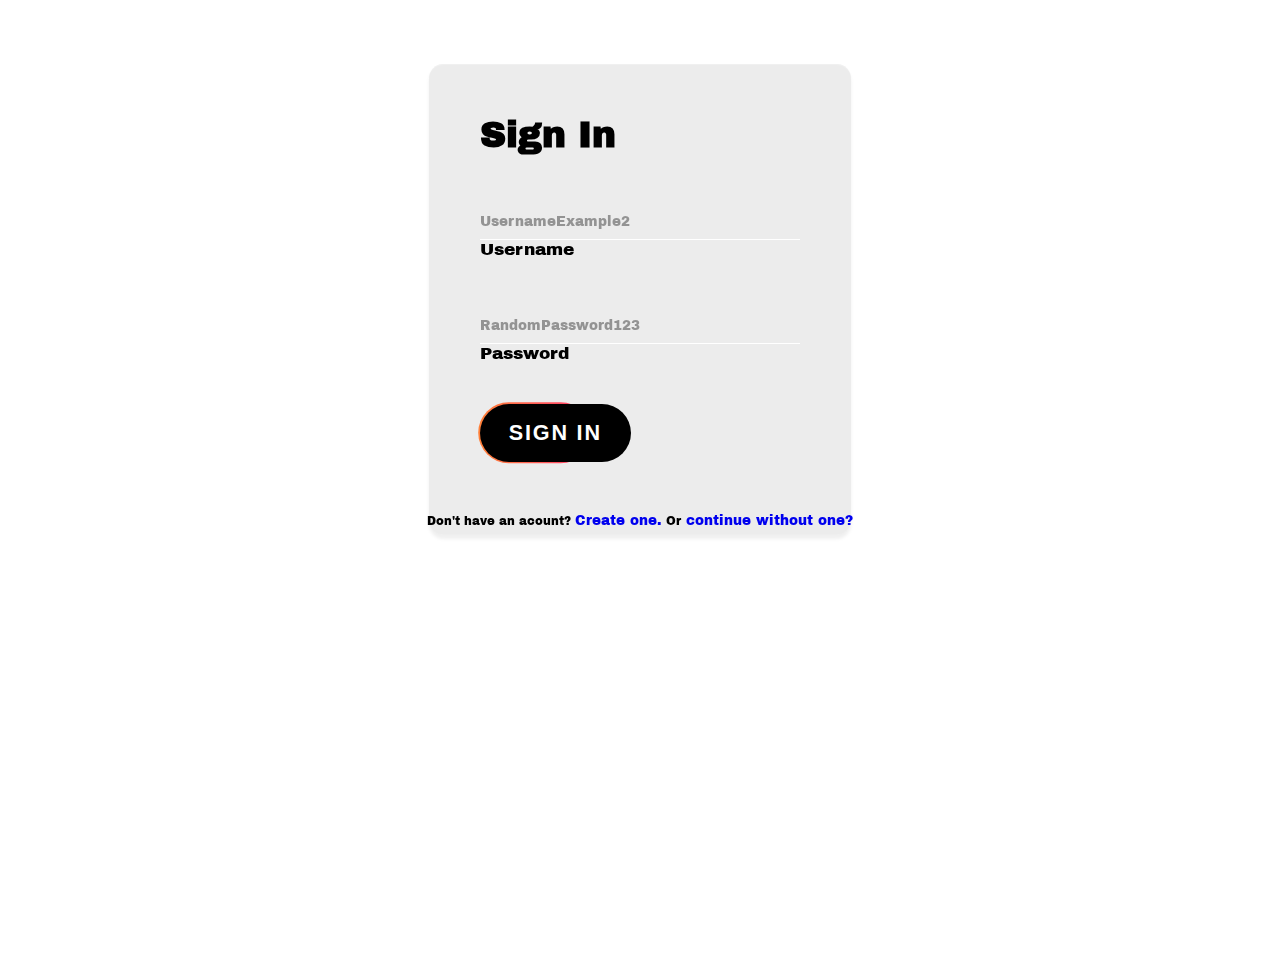
<file: log-in/log-in.html>
<!DOCTYPE html>
<html lang="en">
<head>
    <meta charset="UTF-8">
    <meta name="viewport" content="width=device-width, initial-scale=1.0">
    <title>Sign In</title>
    <link rel="stylesheet" href="/log-in/log-in.css">
   
    <link rel="preconnect" href="https://fonts.googleapis.com">
    <link rel="preconnect" href="https://fonts.gstatic.com" crossorigin>
    <link href="https://fonts.googleapis.com/css2?family=Archivo+Black&display=swap" rel="stylesheet">  
     <script>
        window.addEventListener('DOMContentLoaded', (e) => {
            var gradient = new Gradient;
            gradient.initGradient("#gradient-canvas");
        });
    </script> 
    <script src="/log-in/log-in.js"></script>
</head>
<body>
    <a href="log-in.php"></a>
    <canvas alt="background" id="gradient-canvas" data-js-darken-top data-transition-in ></canvas>
     
    <center>
        <div class="card"> 
     
            <h1>Sign In</h1>
          <form method="post" action="/log-in/log-in.php">
            <div class="email">
                <input class="input-content" type="text" id="username" name="username" required placeholder="UsernameExample2" maxlength="50" required />
                  <label for="username">Username</label>
           </div>
           <div class="password">
                 <input class="input-content" type="password" id="password" name="password" required placeholder="RandomPassword123" maxlength="50" required />
                   <label for="password">Password</label>
           </div>    
           <div id="TheHoleButton">  
           <div class="button-wrapper">
        <button  class="button" type="submit" value="Log In">Sign In</button>
        <div class="button-bg"></div>
        </div> </form>
        </div>
        </div>
        <p >Don't have an acount? <a href="/sign-up/sign-up.html">Create one.</a> Or<a href="/index/index.html"> continue without one?</a>  </p>
    </center>   
</body>
</html>
</file>
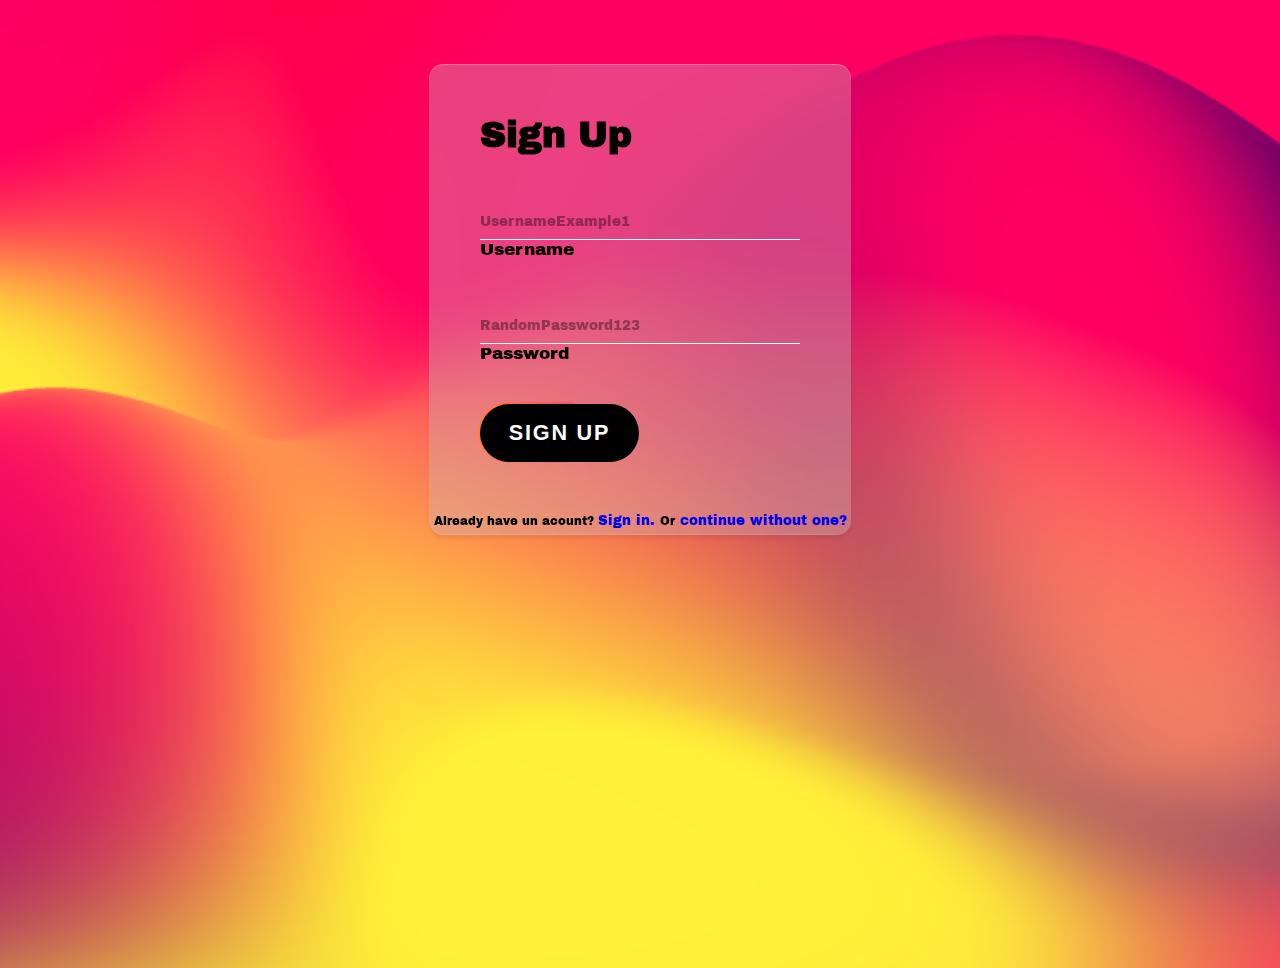
<file: sign-up/sign-up.html>
<!DOCTYPE html>
<html lang="en">
<head>
    <meta charset="UTF-8">
    <meta name="viewport" content="width=device-width, initial-scale=1.0">
    
    <title>Sign Up</title>
    <link rel="stylesheet" href="sign-up.css">
   
    <link rel="preconnect" href="https://fonts.googleapis.com">
    <link rel="preconnect" href="https://fonts.gstatic.com" crossorigin>
    <link href="https://fonts.googleapis.com/css2?family=Archivo+Black&display=swap" rel="stylesheet">  
     <script>
        window.addEventListener('DOMContentLoaded', (e) => {
            var gradient = new Gradient;
            gradient.initGradient("#gradient-canvas");
        });
    </script> <script src="/log-in/log-in.js"></script>
</head>
<body>
    <a href="sign-up.php"></a> 
    <canvas alt="background" id="gradient-canvas" data-js-darken-top data-transition-in ></canvas>
     
    <center>
        <div class="card"> 
        
            <h1>Sign Up</h1>
            <form method="post" action="sign-up.php">
            <div class="email">
                <input class="input-content" type="text" id="username" name="username" required placeholder="UsernameExample1" maxlength="50" required />
                  <label for="username">Username</label>
           </div>
           <div class="password">
                 <input class="input-content" type="password" id="password" name="password" required placeholder="RandomPassword123" maxlength="50" required />
                   <label for="password">Password</label>
           </div>    
           <div id="TheHoleButton">  
           <div class="button-wrapper">
        <button  class="button" type="submit" value="Sign Up">Sign Up</button>
        <div class="button-bg"></div>
        </div></form>
        </div>
        </div>
        <p >Already have un acount? <a href="/log-in/log-in.html">Sign in. </a>Or<a href="/index/index.html"> continue without one?</a> </p>
    </center>    
</body>
</html>
</file>
<file: log-in/log-in.css>
*{

    padding: 0;
    margin: 0;
    border: 0;
    outline: 0;
   
    top: -22px;
}
body {
 
  
  overflow: hidden;
  font-family: 'Archivo Black', sans-serif;
}
#gradient-canvas {
    width:110vw;
    height:110vh;
    --gradient-color-1: blue; 
    --gradient-color-2: #6ec3f4; 
    --gradient-color-3: #7038ff;  
    --gradient-color-4: #aaff71;
    z-index: -123142; 
    position: absolute;
}


h1{
    font-size: 4vh;



}
.card {

 height:min-content;
  width: 25%;
  margin-top: 5vw;
  text-align: start;
  padding: 4%;
  border-radius: 1.6vh;
  background-color: #ffffff40;
  backdrop-filter: blur(3.2vh) brightness(90%);
  -webkit-backdrop-filter: blur(3.2vh) brightness(90%);
  box-shadow: 0vh 0.4vh 0.4vh #00000010, inset 0vh -0.1vh 0.1vh #ffffff20, inset 0vh  0.1vh 0.1vh #ffffff40;
  transition: all 0.5s ease-in-out;
  z-index: 1;
}

  
  
.input-content {
    height: 4.0vh;
    background-color: transparent;
    border: none;
    border-bottom: 0.1vh solid #fff;
    font-size: 1.6vh;
    width: 100%;
    color: #fff;
    margin-top: 15%;
    
  }
  
 

 input:focus {
    outline: none;
   
  }
label{
    font-size: 1.9vh;

} 
::placeholder{
    font-size: 1.5vh;
    font-family: 'Archivo Black', sans-serif;
    color: #00000060;

}
#TheHoleButton{

margin-top: 7vh;



}
.button-wrapper {
    position: relative;
  }
  
  .button {
    
    font-size: 2.4vh;
    line-height: 3.2vh;
    font-weight: 700;
    text-transform: uppercase;
    letter-spacing: 0.2vh;
    padding: 1.6vh 3.2vh;
    background-color: black;
    color: white;
    border-radius: 5vh;
    border: 0;
    cursor: pointer;
  }
  
  .button-bg {
    position: absolute;
    top: 0;
    left: 0;
    width: 8.8vw;
    height: 6.8vh;
    background: linear-gradient(
      90deg,
      #ff8038 0%,
      #ff0099 30.43%,
      #00ebeb 68.23%,
      #db00ff 100%
    );
    background-size: 600% 600%;
    border-radius: 5vh;
    animation: AnimateBorder 4s ease infinite;
    -webkit-animation: AnimateBorder 4s ease infinite;
    -moz-animation: AnimateBorder 4s ease infinite;
    z-index: -1;
    transform: translate(-0.2vh, -0.2vh);
    transition: filter 1s ease-in;
  }
  
  .button-wrapper:hover .button-bg {
    filter: blur(1vh);
    transition: filter 0.4s ease-in;
  }
  
  @-webkit-keyframes AnimateBorder {
    0% {
      background-position: 0% 50%;
    }
    50% {
      background-position: 100% 50%;
    }
    100% {
      background-position: 0% 50%;
    }
  }
  @-moz-keyframes AnimateBorder {
    0% {
      background-position: 0% 50%;
    }
    50% {
      background-position: 100% 50%;
    }
    100% {
      background-position: 0% 50%;
    }
  }
  @keyframes AnimateBorder {
    0% {
      background-position: 0% 50%;
    }
    50% {
      background-position: 100% 50%;
    }
    100% {
      background-position: 0% 50%;
    }
  }
  p {
   position: relative;
   font-size:1.3vh;
   

  }
  a{
   text-decoration: none;
   font-size:1.5vh;
  
  }
</file>
<file: sign-up/sign-up.css>
*{

    padding: 0;
    margin: 0;
    border: 0;
    outline: 0;
   
    top: -22px;
}
body {
 
  
  overflow: hidden;
  font-family: 'Archivo Black', sans-serif;
}


h1{
    font-size: 4vh;



}
.card {

 height:min-content;
  width: 25%;
  margin-top: 5vw;
  text-align: start;
  padding: 4%;
  border-radius: 1.6vh;
  background-color: #ffffff40;
  backdrop-filter: blur(3.2vh) brightness(90%);
  -webkit-backdrop-filter: blur(3.2vh) brightness(90%);
  box-shadow: 0vh 0.4vh 0.4vh #00000010, inset 0vh -0.1vh 0.1vh #ffffff20, inset 0vh  0.1vh 0.1vh #ffffff40;
  transition: all 0.5s ease-in-out;
  z-index: 1;
}

  
  
.input-content {
    height: 4.0vh;
    background-color: transparent;
    border: none;
    border-bottom: 0.1vh solid #fff;
    font-size: 1.6vh;
    width: 100%;
    color: #fff;
    margin-top: 15%;
    
  }
  
 

 input:focus {
    outline: none;
   
  }
label{
    font-size: 1.9vh;

} 
::placeholder{
    font-size: 1.5vh;
    font-family: 'Archivo Black', sans-serif;
    color: #00000060;

}
#TheHoleButton{

margin-top: 7vh;



}
.button-wrapper {
    position: relative;
  }
  
  .button {
    
    font-size: 2.4vh;
    line-height: 3.2vh;
    font-weight: 700;
    text-transform: uppercase;
    letter-spacing: 0.2vh;
    padding: 1.6vh 3.2vh;
    background-color: black;
    color: white;
    border-radius: 5vh;
    border: 0;
    cursor: pointer;
  }
  
  .button-bg {
    position: absolute;
    top: 0;
    left: 0;
    width: 8.8vw;
    height: 6.8vh;
    background: linear-gradient(
      90deg,
      #ff8038 0%,
      #ff0099 30.43%,
      #00ebeb 68.23%,
      #db00ff 100%
    );
    background-size: 600% 600%;
    border-radius: 5vh;
    animation: AnimateBorder 4s ease infinite;
    -webkit-animation: AnimateBorder 4s ease infinite;
    -moz-animation: AnimateBorder 4s ease infinite;
    z-index: -1;
    transform: translate(-0.2vh, -0.2vh);
    transition: filter 1s ease-in;
  }
  
  .button-wrapper:hover .button-bg {
    filter: blur(1vh);
    transition: filter 0.4s ease-in;
  }
  
  @-webkit-keyframes AnimateBorder {
    0% {
      background-position: 0% 50%;
    }
    50% {
      background-position: 100% 50%;
    }
    100% {
      background-position: 0% 50%;
    }
  }
  @-moz-keyframes AnimateBorder {
    0% {
      background-position: 0% 50%;
    }
    50% {
      background-position: 100% 50%;
    }
    100% {
      background-position: 0% 50%;
    }
  }
  @keyframes AnimateBorder {
    0% {
      background-position: 0% 50%;
    }
    50% {
      background-position: 100% 50%;
    }
    100% {
      background-position: 0% 50%;
    }
  }
  p {
   position: relative;
   font-size:1.3vh;
   

  }
  a{
   text-decoration: none;
   font-size:1.5vh;
  
  }
#gradient-canvas {
  width:110vw;
  height:110vh;
  --gradient-color-1: #ff0062; 
  --gradient-color-2: #2c056b; 
  --gradient-color-3: #fff238;  
  --gradient-color-4: #ff9361;
  z-index: -123142; 
  position:absolute;
}


  @-webkit-keyframes AnimateBorder {
    0% {
      background-position: 0% 50%;
    }
    50% {
      background-position: 100% 50%;
    }
    100% {
      background-position: 0% 50%;
    }
  }
  @-moz-keyframes AnimateBorder {
    0% {
      background-position: 0% 50%;
    }
    50% {
      background-position: 100% 50%;
    }
    100% {
      background-position: 0% 50%;
    }
  }
  @keyframes AnimateBorder {
    0% {
      background-position: 0% 50%;
    }
    50% {
      background-position: 100% 50%;
    }
    100% {
      background-position: 0% 50%;
    }
  }
  p{
position: relative;
font-size: 1.3vh;


  }
  a{
    text-decoration: none;
    font-size:1.5vh;
   }
   


  
  .button-bg {
    position: absolute;
    top: 0;
    left: 0;
    width: 9.3vw;
    height: max(6.7vh);
    background: linear-gradient(
      90deg,
      #ff8038 0%,
      #ff0099 30.43%,
      #ebee30 68.23%,
      #ff3939 100%
    );
    background-size: 600% 600%;
    border-radius: 5vh;
    animation: AnimateBorder 4s ease infinite;
    -webkit-animation: AnimateBorder 4s ease infinite;
    -moz-animation: AnimateBorder 4s ease infinite;
    z-index: -1;
    transform: translate(-0.2vh, -0.2vh);
    transition: filter 1s ease-in;
  }
</file>
